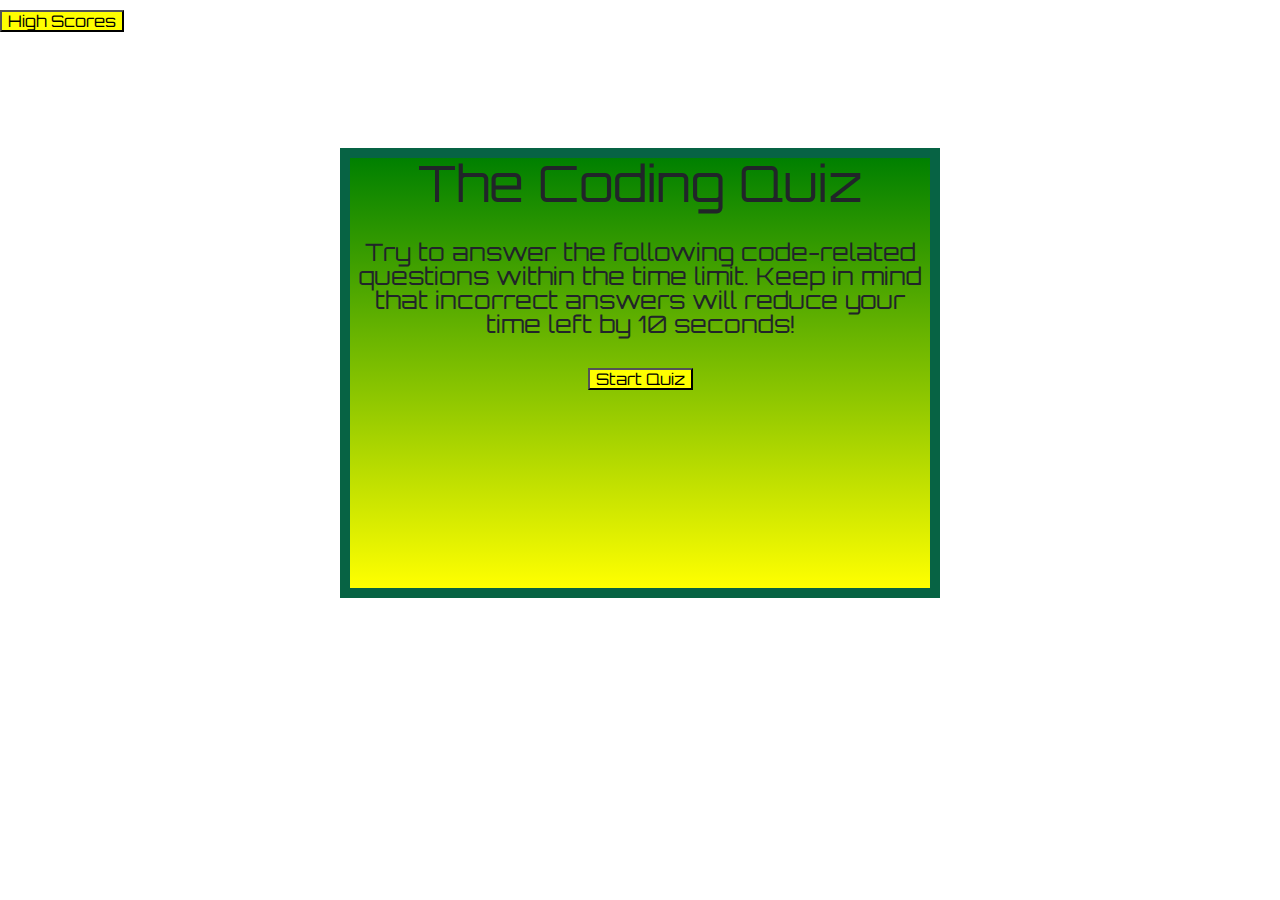
<file: index.html>
<!DOCTYPE html>
<html lang="en">
<head>
    <meta charset="UTF-8">
    <meta name="viewport" content="width=device-width, initial-scale=1.0">
    <title>Coding Quiz</title>
    <link rel="stylesheet" href="https://stackpath.bootstrapcdn.com/bootstrap/4.4.1/css/bootstrap.min.css" integrity="sha384-Vkoo8x4CGsO3+Hhxv8T/Q5PaXtkKtu6ug5TOeNV6gBiFeWPGFN9MuhOf23Q9Ifjh" crossorigin="anonymous">
    <script src="https://code.jquery.com/jquery-3.4.1.slim.min.js" integrity="sha384-J6qa4849blE2+poT4WnyKhv5vZF5SrPo0iEjwBvKU7imGFAV0wwj1yYfoRSJoZ+n" crossorigin="anonymous"></script>
    <script src="https://cdn.jsdelivr.net/npm/popper.js@1.16.0/dist/umd/popper.min.js" integrity="sha384-Q6E9RHvbIyZFJoft+2mJbHaEWldlvI9IOYy5n3zV9zzTtmI3UksdQRVvoxMfooAo" crossorigin="anonymous"></script>
    <script src="https://stackpath.bootstrapcdn.com/bootstrap/4.4.1/js/bootstrap.min.js" integrity="sha384-wfSDF2E50Y2D1uUdj0O3uMBJnjuUD4Ih7YwaYd1iqfktj0Uod8GCExl3Og8ifwB6" crossorigin="anonymous"></script>
    <link rel = "stylesheet" href = "style.css">
    <link href="https://fonts.googleapis.com/css2?family=Orbitron:wght@900&display=swap" rel="stylesheet">
    <link href="https://fonts.googleapis.com/css2?family=Orbitron:wght@400;900&display=swap" rel="stylesheet">
</head>

<body>

    <header>
        <div id = "highscoreButton">
            <button type="button" style="background-color: yellow" onclick="window.location.href='highScores.html'">High Scores</button>
        </div>
        <div id="header"></div>
    </header>
    <br />
    <br />
    <br />

    <div id="container">
        <div class id="heading">
            <h1>The Coding Quiz</h1>
        </div>
        <br/>
        <br/>
        <p>
            Try to answer the following code-related questions within the time limit.  Keep in mind that incorrect answers will reduce your time left by 10 seconds!
        </p>

        <br/>
        <br/>
        <div id = "startButton">
            <button type="button" style="background-color: yellow" onclick="window.location.href='Q1.html'">Start Quiz</button>
        </div>
        <br/>
        <br/>
    </div>
    <script src="script.js"></script>
</body>
</html>
</file>
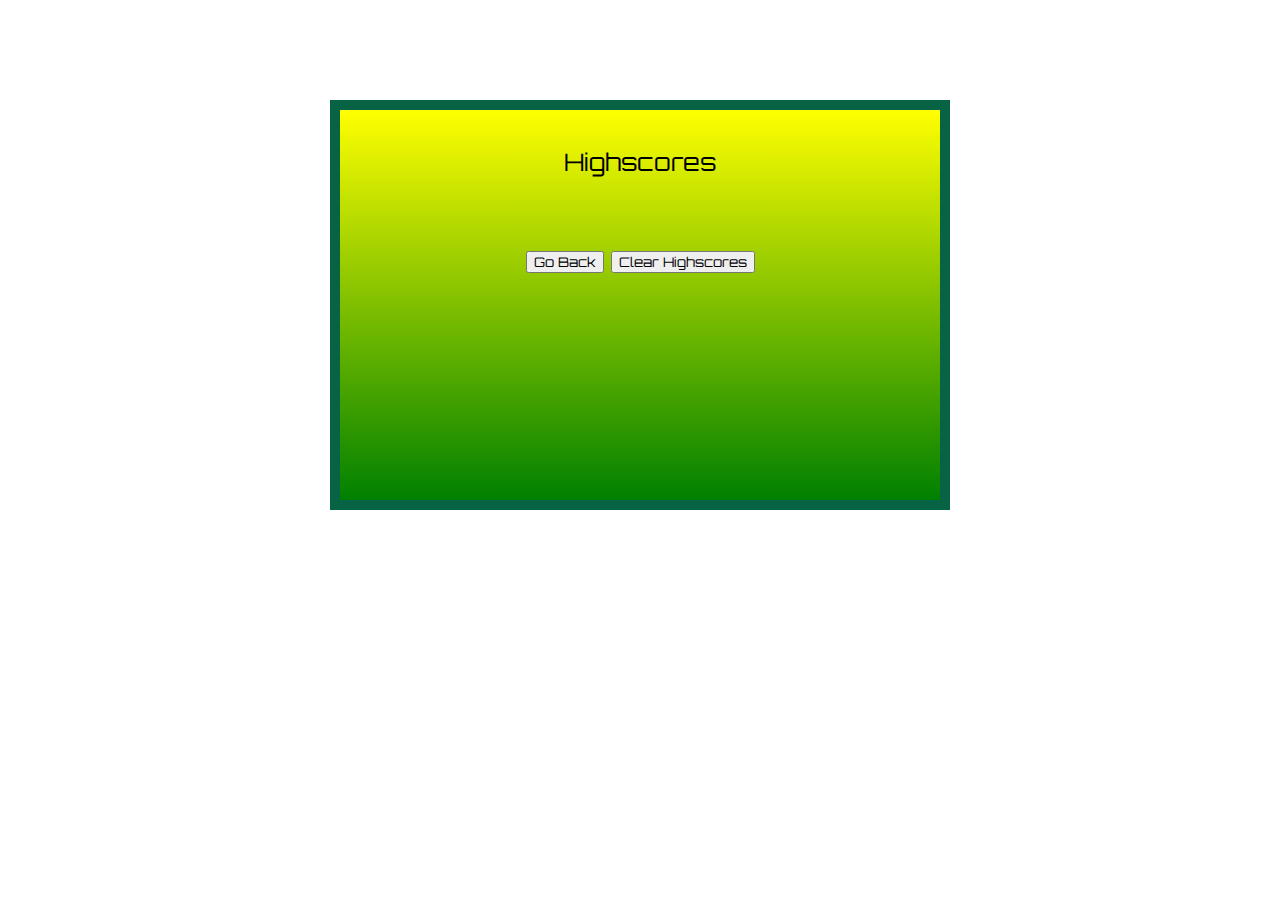
<file: highScores.html>
<!DOCTYPE html>
<html lang="en">
  <head>
    <meta charset="UTF-8" />
    <meta name="viewport" content="width=device-width, initial-scale=1.0" />
    <meta http-equiv="X-UA-Compatible" content="ie=edge" />
    <title>Highscores</title>
    <link href="https://fonts.googleapis.com/css2?family=Orbitron:wght@900&display=swap" rel="stylesheet">
    <link href="https://fonts.googleapis.com/css2?family=Orbitron:wght@400;900&display=swap" rel="stylesheet">
    <link rel="stylesheet" href="style.css" />
  </head>

  <body>
    <div class="wrapper">
      <h1>Highscores</h1>
      <br>
      <br>
      <ol id="highscores"></ol>
      <br>

      <a href="index.html"><button style="font-family: 'Orbitron', sans-serif">Go Back</button></a>
      <button id="clear" style="font-family: 'Orbitron', sans-serif">Clear Highscores</button>
    </div>

    <script src="highScores.js"></script>
  </body>
</html>
</file>
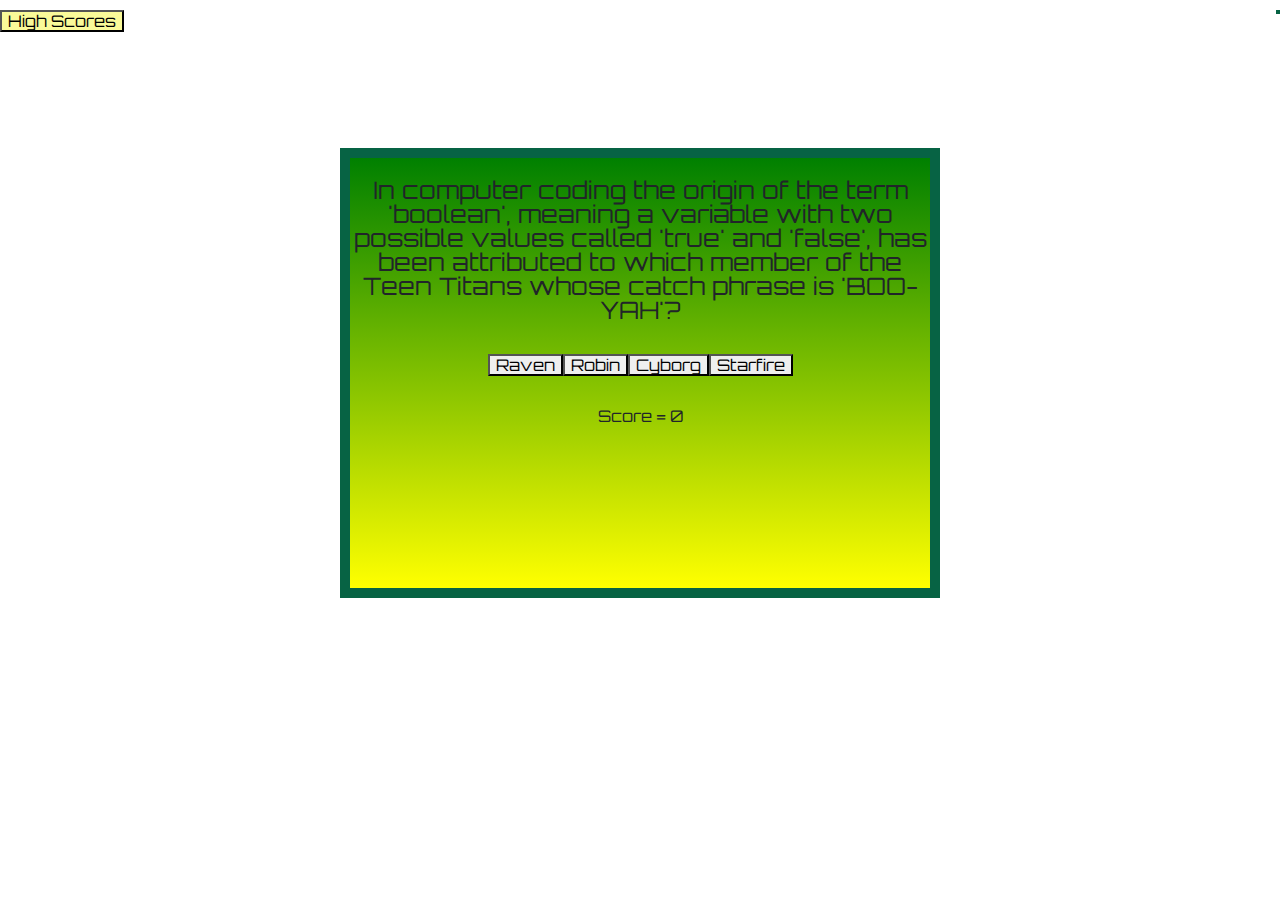
<file: Q1.html>
<!DOCTYPE html>
<html lang="en">
    <head>
        <meta charset="UTF-8">
        <meta name="viewport" content="width=device-width, initial-scale=1.0">
        <title>Coding Quiz</title>
        <link rel="stylesheet" href="https://stackpath.bootstrapcdn.com/bootstrap/4.4.1/css/bootstrap.min.css" integrity="sha384-Vkoo8x4CGsO3+Hhxv8T/Q5PaXtkKtu6ug5TOeNV6gBiFeWPGFN9MuhOf23Q9Ifjh" crossorigin="anonymous">
        <script src="https://code.jquery.com/jquery-3.4.1.slim.min.js" integrity="sha384-J6qa4849blE2+poT4WnyKhv5vZF5SrPo0iEjwBvKU7imGFAV0wwj1yYfoRSJoZ+n" crossorigin="anonymous"></script>
        <script src="https://cdn.jsdelivr.net/npm/popper.js@1.16.0/dist/umd/popper.min.js" integrity="sha384-Q6E9RHvbIyZFJoft+2mJbHaEWldlvI9IOYy5n3zV9zzTtmI3UksdQRVvoxMfooAo" crossorigin="anonymous"></script>
        <script src="https://stackpath.bootstrapcdn.com/bootstrap/4.4.1/js/bootstrap.min.js" integrity="sha384-wfSDF2E50Y2D1uUdj0O3uMBJnjuUD4Ih7YwaYd1iqfktj0Uod8GCExl3Og8ifwB6" crossorigin="anonymous"></script>
        <link rel = "stylesheet" href = "style.css">
        <link href="https://fonts.googleapis.com/css2?family=Orbitron:wght@900&display=swap" rel="stylesheet">
        <link href="https://fonts.googleapis.com/css2?family=Orbitron:wght@400;900&display=swap" rel="stylesheet">
    </head>

    <body>

        <header>
            <!-- the highScore button always redirects to a separate page -->
            <div id = "highscoreButton">
                <a href="highScores.html"><button type="button" style="background-color: rgb(250, 250, 153)">High Scores</button></a>
            </div>
                <h5 class="timer"></h5>
        </header>
    <br />
    <br />
    <br />

        <div id="container">
            <div id="question">
                <h2 id="questionBody">
                    <!-- the body of each question will be rendered dynamically in this div -->
                </h2> 
                <br/>
                <br/>
                <div id="choices">
                    <!--  the buttons for each choice will be rendered dynamically in this div -->
                </div>
                <br/>
                <br/>

                <div id="score">
                    Score = 0
                </div>

            </div>

            <!-- this div will be hidden until the quiz is over -->
            <div id="end-screen">
                <h2>GAME OVER</h2>
                <br>
                <p>Your final score is <span id="finalScore"></span>.</p>
                <br>
                <p>
                  Enter initials: <input type="text" id="initials" max="3" />
                  <button id="submit">Submit</button>
                </p>
              </div>

        </div>

        <script src="script.js"></script>
    </body>
</html>
</file>
<file: style.css>
/* http://meyerweb.com/eric/tools/css/reset/ 
   v2.0 | 20110126
   License: none (public domain)
*/

html, body, div, span, applet, object, iframe,
h1, h2, h3, h4, h5, h6, p, blockquote, pre,
a, abbr, acronym, address, big, cite, code,
del, dfn, em, img, ins, kbd, q, s, samp,
small, strike, strong, sub, sup, tt, var,
b, u, i, center,
dl, dt, dd, ol, ul, li,
fieldset, form, label, legend,
table, caption, tbody, tfoot, thead, tr, th, td,
article, aside, canvas, details, embed, 
figure, figcaption, footer, header, hgroup, 
menu, nav, output, ruby, section, summary,
time, mark, audio, video {
	margin: 0;
	padding: 0;
	border: 0;
	font-size: 100%;
	font: inherit;
	vertical-align: baseline;
}
/* HTML5 display-role reset for older browsers */
article, aside, details, figcaption, figure, 
footer, header, hgroup, menu, nav, section {
	display: block;
}
body {
    line-height: 1;
    background-image: url("https://image.freepik.com/free-vector/background-matrix-style_88211-270.jpg");
}
ol, ul {
	list-style: none;
}
blockquote, q {
	quotes: none;
}
blockquote:before, blockquote:after,
q:before, q:after {
	content: '';
	content: none;
}
table {
	border-collapse: collapse;
	border-spacing: 0;
}

#highscoreButton {
    margin-top: 10px;
    position: relative;
    float: left;
}

.timer {
    font-family: 'Orbitron', sans-serif;
    margin-top: 10px;
    position: relative;
    float: right;
    background-color: rgb(250, 250, 153);
    border-style: solid;
    border-width: 2px;
    border-color: rgb(7, 99, 68);

}

#container {
    clear: both;
    background-image: linear-gradient(green, yellow);
    border-style: solid;
    border-width: 10px;
    border-color: rgb(7, 99, 68);
    position: relative;
    height: 450px;
    width: 600px;
    margin-top: 100px;
    margin-left: auto;
    margin-right: auto;
    margin-bottom: 20px;
}

p {
    font-family: 'Orbitron', sans-serif;
    font-size: 24px;
    text-align: center;
}

#startButton {
    text-align: center;
}

#heading {
    font-size: 50px;
    text-align: center;
    font-family: 'Orbitron', sans-serif;
}

#questionNumber {
    font-size: 50px;
    text-align: center;
    font-family: 'Orbitron', sans-serif;
}

#questionBody {
    padding-top: 20px;
    font-size: 24px;
    font-weight: 400;
    font-family: 'Orbitron', sans-serif;
    text-align: center;
    
}

#choices {
    text-align: center;
    font-family: 'Orbitron', sans-serif;
}

#score {
    text-align: center;
    font-family: 'Orbitron', sans-serif;
}

#highscoreButton {
    font-family: 'Orbitron', sans-serif;
    background-color: whitesmoke;
 
}

h3 {
    font-size: 18px;
    font-weight: 400;
    font-family: 'Orbitron', sans-serif;
    text-align: center;
}

#end-screen {
    font-size: 24px;
    font-family: 'Orbitron', sans-serif;
    text-align: center;
}

h2 {
    font-size: 20px;
}

.wrapper {
    clear: both;
    background-image: linear-gradient(yellow, green);
    border-style: solid;
    border-width: 10px;
    border-color: rgb(7, 99, 68);
    position: relative;
    height: 350px;
    width: 600px;
    margin-top: 100px;
    margin-left: auto;
    margin-right: auto;
    margin-bottom: 20px;
    padding-top: 40px;
    text-align: center;
    font-size: 24px;
    font-family: 'Orbitron', sans-serif;
}

#submit {
    background-color: rgb(13, 158, 8);
    color: whitesmoke
}

button {
    font-family: 'Orbitron', sans-serif;
}
</file>
